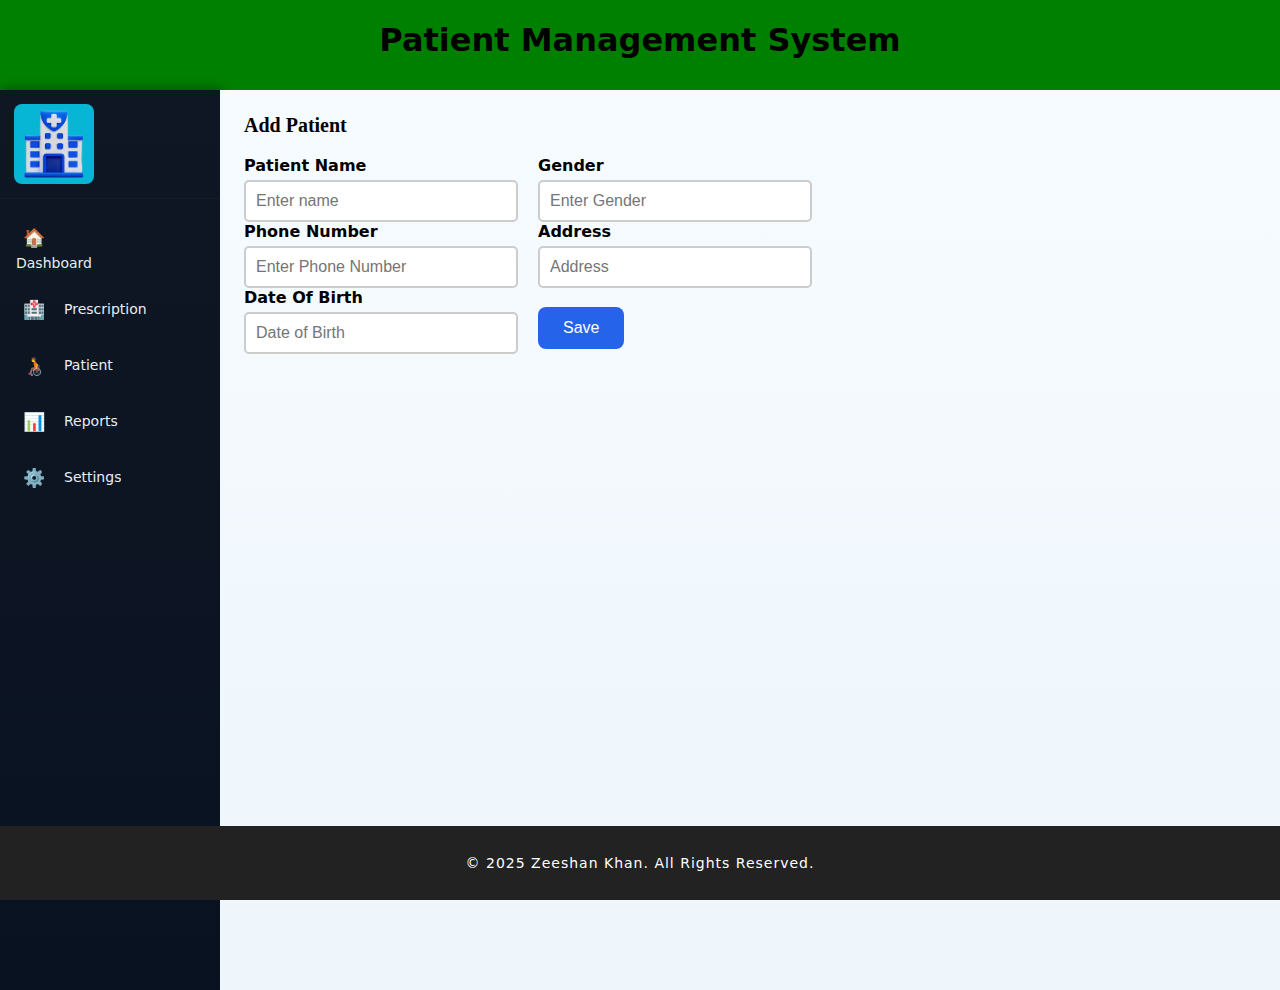
<file: addPatient.html>
<!DOCTYPE html>
<html lang="en">
<head>

  <meta charset="UTF-8">
  <meta name="viewport" content="width=device-width, initial-scale=1.0">
  <title>PMS</title>
  <link rel="stylesheet" href="assets/custom.css">


  
</head>
<body>
  <header id="topbar">
    <h1>Patient Management System</h1>   
    <div class="image-container"></div>
    <img src="assets/logo.png" alt="Photo">
  </div>
  </header>
<div class="app">
  <aside id="sidebar" class="sidebar collapsed" aria-label="Primary sidebar">
    <div class="top">
    <img  class="logo" aria-hidden="true" src="assets/logo.png" alt="Photo">
    </div>

    <nav role="navigation" aria-label="Main navigation">
      <div tabindex="0" class="nav-item" data-has-sub="false" role="link" aria-label="Dashboard">
        <a href="index.html"><div class="icon">🏠</div>
        <div class="label">Dashboard</div></a>
      </div>

      <div class="nav-item" role="button" tabindex="0" aria-expanded="false" data-has-sub="true" aria-controls="inventory-submenu">
        <div class="icon">🏥</div>
        <div class="label">Prescription</div>
      </div>
      <div id="inventory-submenu" class="submenu" aria-hidden="true">
        <a href="newPrescription.html" tabindex="0">New Prescription</a>
        <a href="searchPatientHisotry.html" tabindex="0">Search Patient History</a>
      </div>

      <div class="nav-item" role="button" tabindex="0" aria-expanded="false" data-has-sub="true" aria-controls="patient-submenu">
        <div class="icon">🧑‍🦽</div>
        <div class="label">Patient</div>
      </div>
      <div id="patient-submenu" class="submenu" aria-hidden="true">
        <a href="addPatient.html" tabindex="0">Add Patient</a>
        <a href="LaboratoryTest.html" tabindex="0">Laboratory Test</a>
        <a href="" tabindex="0">Diseases</a>
        <a href="medicine.html" tabindex="0">Medicine</a>
      </div>

      <div tabindex="0" class="nav-item" role="link" aria-label="Reports">
        <div class="icon">📊</div>
       <a href="Reports.html"> <div class="label">Reports</div></a>
      </div>

      <div tabindex="0" class="nav-item" role="link" aria-label="Settings">
        <div class="icon">⚙️</div>
        <div class="label">Settings</div>
      </div>
    </nav>
  </aside>


  <main class="main" id="main">
    <label style="font-family: Cambria, Cochin, Georgia, Times, 'Times New Roman', serif; font-size: 20px;">Add Patient</label><br><br>
    <div class="input-row">
    <div class="input-group">
        <label for="pname">Patient Name</label>
        <input type="text" id="pname" placeholder="Enter name" class="basic-input">
    </div>

    <div class="input-group">
        <label for="gender">Gender</label>
        <input type="text" id="gender" placeholder="Enter Gender" class="basic-input">
    </div>
    </div>

    <div class="input-row">
    <div class="input-group">
        <label for="phoneNumber">Phone Number</label>
        <input type="text" id="phoneNumber" placeholder="Enter Phone Number" class="basic-input">
    </div>
    <div class="input-group">
        <label for="address">Address</label>
        <input type="text" id="address" placeholder="Address" class="basic-input">
    </div>
    </div>

    <div class="input-row">
    <div class="input-group">
        <label for="dateOfBirth">Date Of Birth</label>
        <input type="text" id="dateOfBirth" placeholder="Date of Birth" class="basic-input">
    </div>
    <div class="input-group"><br>
      <button class="btn">Save</button>
    </div>
    </div>

  </main>
</div> 
<footer class="footer">
    <p>© 2025 Zeeshan Khan. All Rights Reserved.</p>
</footer>
</body>
<script>
  (function(){
  
    // handle nav items that have submenus
    const navButtons = document.querySelectorAll('.nav-item[role="button"]');
    navButtons.forEach(btn => {
      const controls = btn.getAttribute('aria-controls');
      const submenu = controls ? document.getElementById(controls) : null;

      const toggleSub = () => {
        const expanded = btn.getAttribute('aria-expanded') === 'true';
        btn.setAttribute('aria-expanded', String(!expanded));
        if (submenu) {
          submenu.classList.toggle('open', !expanded);
          submenu.setAttribute('aria-hidden', String(expanded));
        }
      };

      // click opens submenu
      btn.addEventListener('click', toggleSub);
      // keyboard support: Enter or Space toggles
      btn.addEventListener('keydown', (e) => {
        if (e.key === 'Enter' || e.key === ' ') {
          e.preventDefault();
          toggleSub();
        }
        // optional: left/right keys collapse/expand sidebar
        if (e.key === 'ArrowLeft') {
          document.getElementById('collapseBtn').click();
        }
        if (e.key === 'ArrowRight') {
          const sb = document.getElementById('sidebar');
          if (sb.classList.contains('collapsed')) document.getElementById('collapseBtn').click();
        }
      });
    });

    // close submenus when clicking outside (optional)
    document.addEventListener('click', (e) => {
      if (!sidebar.contains(e.target)) {
        document.querySelectorAll('.submenu.open').forEach(sm => {
          sm.classList.remove('open');
          sm.setAttribute('aria-hidden','true');
          const parentBtn = document.querySelector(`[aria-controls="${sm.id}"]`);
          if (parentBtn) parentBtn.setAttribute('aria-expanded','false');
        });
      }
    });

  })();
</script>

</html>
</file>
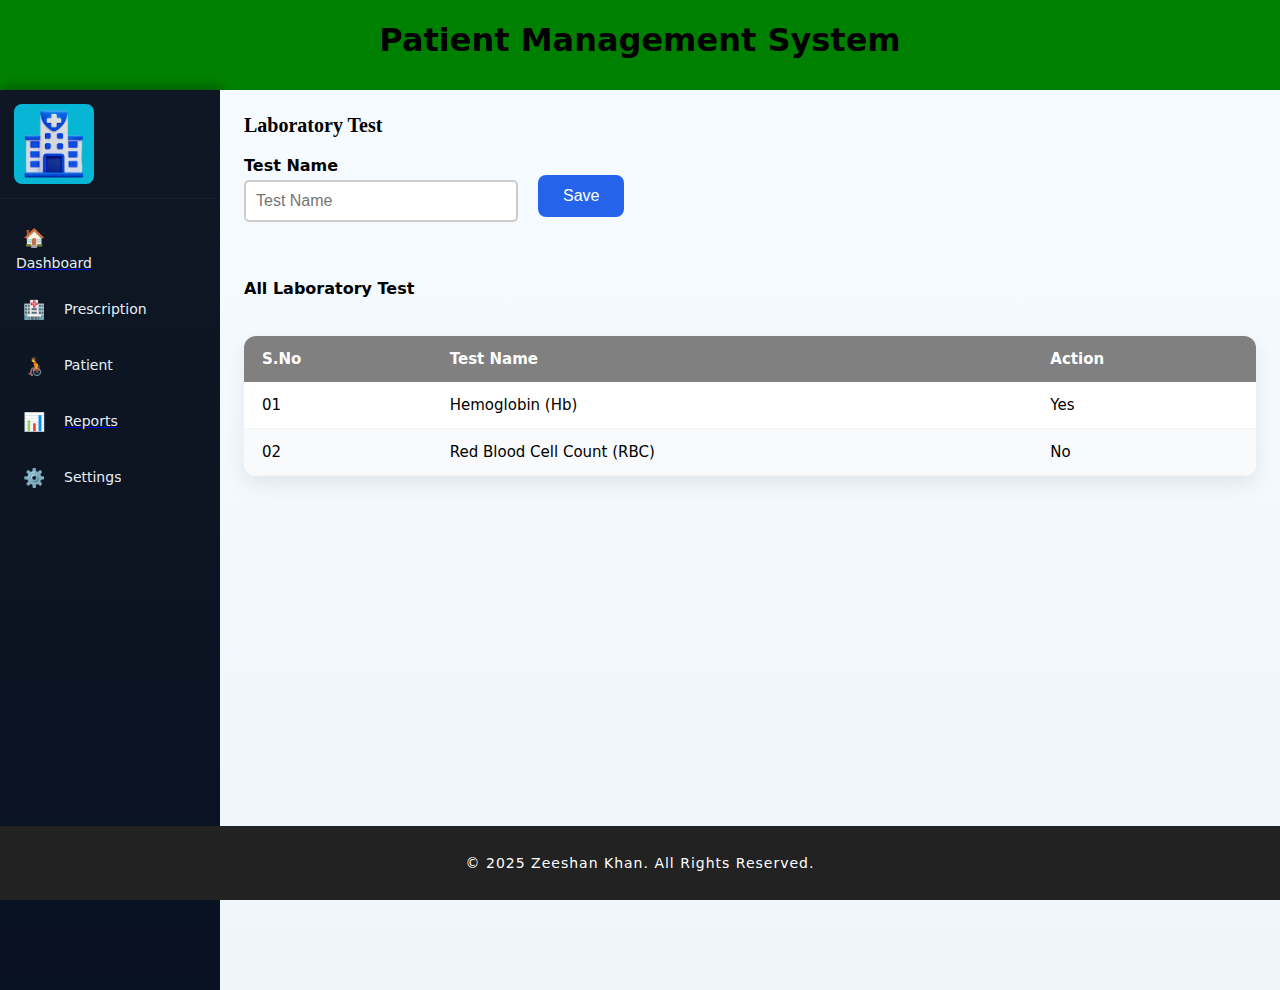
<file: LaboratoryTest.html>
<!DOCTYPE html>
<html lang="en">
<head>

  <meta charset="UTF-8">
  <meta name="viewport" content="width=device-width, initial-scale=1.0">
  <title>PMS</title>
  <link rel="stylesheet" href="assets/custom.css">


  
</head>
<body>
  <header id="topbar">
    <h1>Patient Management System</h1>   
    <div class="image-container"></div>
    <img src="assets/logo.png" alt="Photo">
  </div>
  </header>
<div class="app">
  <aside id="sidebar" class="sidebar collapsed" aria-label="Primary sidebar">
    <div class="top">
    <img  class="logo" aria-hidden="true" src="assets/logo.png" alt="Photo">
    </div>

    <nav role="navigation" aria-label="Main navigation">
      <div tabindex="0" class="nav-item" data-has-sub="false" role="link" aria-label="Dashboard">
        <a href="index.html"><div class="icon">🏠</div>
        <div class="label">Dashboard</div></a>
      </div>

      <div class="nav-item" role="button" tabindex="0" aria-expanded="false" data-has-sub="true" aria-controls="inventory-submenu">
        <div class="icon">🏥</div>
        <div class="label">Prescription</div>
      </div>
      <div id="inventory-submenu" class="submenu" aria-hidden="true">
        <a href="newPrescription.html" tabindex="0">New Prescription</a>
        <a href="searchPatientHisotry.html" tabindex="0">Search Patient History</a>
      </div>

      <div class="nav-item" role="button" tabindex="0" aria-expanded="false" data-has-sub="true" aria-controls="patient-submenu">
        <div class="icon">🧑‍🦽</div>
        <div class="label">Patient</div>
      </div>
      <div id="patient-submenu" class="submenu" aria-hidden="true">
        <a href="addPatient.html" tabindex="0">Add Patient</a>
        <a href="LaboratoryTest.html" tabindex="0">Laboratory Test</a>
        <a href="" tabindex="0">Diseases</a>
        <a href="medicine.html" tabindex="0">Medicine</a>
      </div>

      <div tabindex="0" class="nav-item" role="link" aria-label="Reports">
        <div class="icon">📊</div>
       <a href="Reports.html"> <div class="label">Reports</div></a>
      </div>

      <div tabindex="0" class="nav-item" role="link" aria-label="Settings">
        <div class="icon">⚙️</div>
        <div class="label">Settings</div>
      </div>
    </nav>
  </aside>


  <main class="main" id="main">
    <label style="font-family: Cambria, Cochin, Georgia, Times, 'Times New Roman', serif; font-size: 20px;">Laboratory Test</label><br><br>
    <div class="input-row">
    <div class="input-group">
        <label for="testName">Test Name</label>
        <input type="text" id="testName" placeholder="Test Name" class="basic-input">
    </div>


    <div class="input-group"><br>
      <button class="btn">Save</button>
    </div>
    </div>
    <br><br><br>

        <label for="testName">All Laboratory Test</label>
    <br><br><br>

    <table class="styled-table">
    <thead>
        <tr>
            <th>S.No</th>
            <th>Test Name</th>
            <th>Action</th>
        </tr>
    </thead>

    <tbody>
        <tr>
            <td>01</td>
            <td>Hemoglobin (Hb)</td>
            <td>Yes</td>
        </tr>
                <tr>
            <td>02</td>
            <td>Red Blood Cell Count (RBC)</td>
            <td>No</td>
        </tr>
    </tbody>
</table>

  </main>

</div> 
<footer class="footer">
    <p>© 2025 Zeeshan Khan. All Rights Reserved.</p>
</footer>
</body>
<script>
  (function(){
  
    // handle nav items that have submenus
    const navButtons = document.querySelectorAll('.nav-item[role="button"]');
    navButtons.forEach(btn => {
      const controls = btn.getAttribute('aria-controls');
      const submenu = controls ? document.getElementById(controls) : null;

      const toggleSub = () => {
        const expanded = btn.getAttribute('aria-expanded') === 'true';
        btn.setAttribute('aria-expanded', String(!expanded));
        if (submenu) {
          submenu.classList.toggle('open', !expanded);
          submenu.setAttribute('aria-hidden', String(expanded));
        }
      };

      // click opens submenu
      btn.addEventListener('click', toggleSub);
      // keyboard support: Enter or Space toggles
      btn.addEventListener('keydown', (e) => {
        if (e.key === 'Enter' || e.key === ' ') {
          e.preventDefault();
          toggleSub();
        }
        // optional: left/right keys collapse/expand sidebar
        if (e.key === 'ArrowLeft') {
          document.getElementById('collapseBtn').click();
        }
        if (e.key === 'ArrowRight') {
          const sb = document.getElementById('sidebar');
          if (sb.classList.contains('collapsed')) document.getElementById('collapseBtn').click();
        }
      });
    });

    // close submenus when clicking outside (optional)
    document.addEventListener('click', (e) => {
      if (!sidebar.contains(e.target)) {
        document.querySelectorAll('.submenu.open').forEach(sm => {
          sm.classList.remove('open');
          sm.setAttribute('aria-hidden','true');
          const parentBtn = document.querySelector(`[aria-controls="${sm.id}"]`);
          if (parentBtn) parentBtn.setAttribute('aria-expanded','false');
        });
      }
    });

  })();
</script>

</html>
</file>
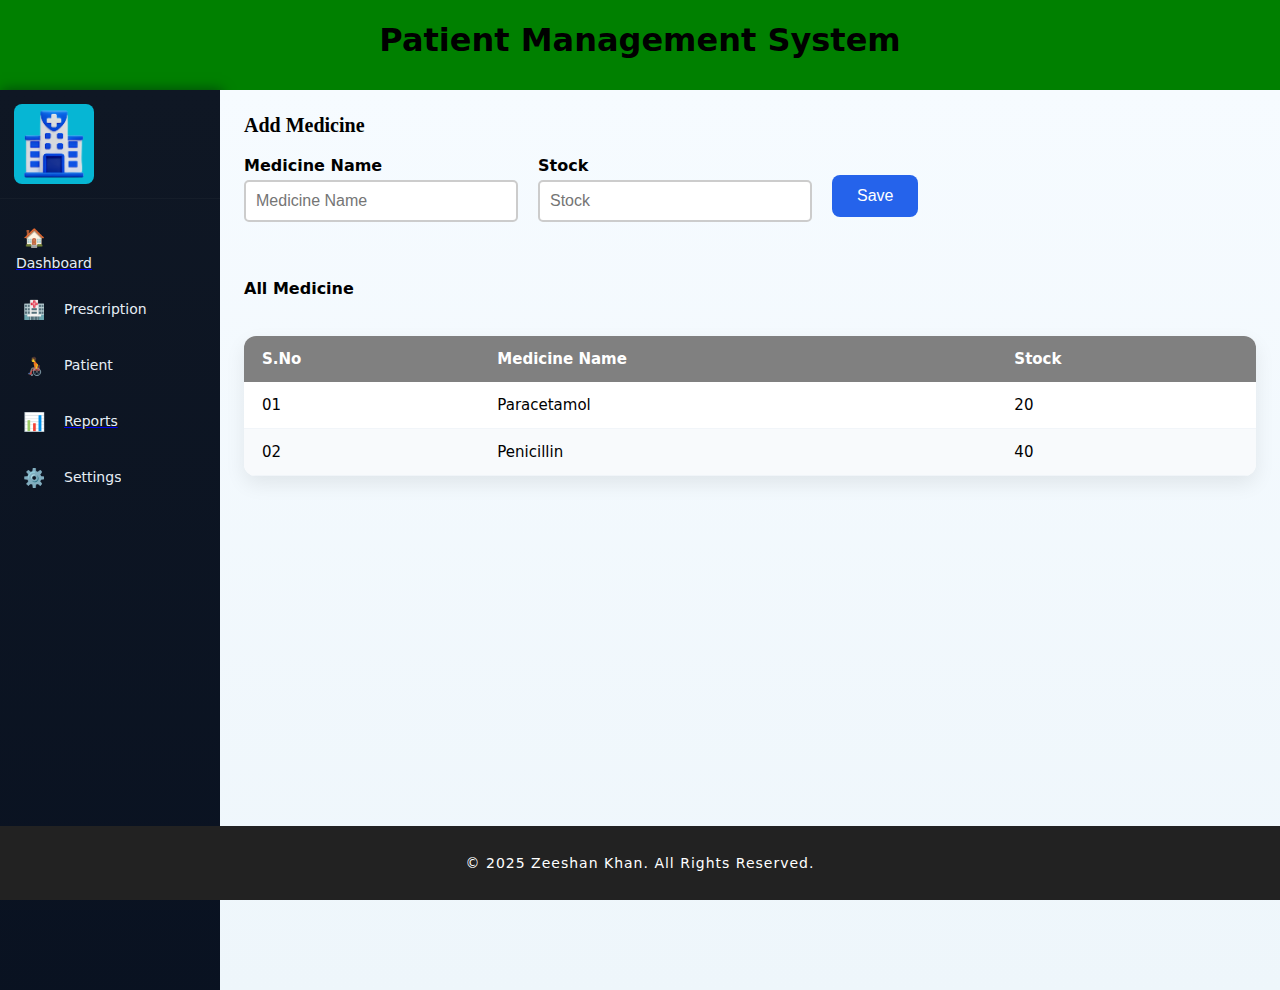
<file: medicine.html>
<!DOCTYPE html>
<html lang="en">
<head>

  <meta charset="UTF-8">
  <meta name="viewport" content="width=device-width, initial-scale=1.0">
  <title>PMS</title>
  <link rel="stylesheet" href="assets/custom.css">


  
</head>
<body>
  <header id="topbar">
    <h1>Patient Management System</h1>   
    <div class="image-container"></div>
    <img src="assets/logo.png" alt="Photo">
  </div>
  </header>
<div class="app">
  <aside id="sidebar" class="sidebar collapsed" aria-label="Primary sidebar">
    <div class="top">
    <img  class="logo" aria-hidden="true" src="assets/logo.png" alt="Photo">
    </div>

    <nav role="navigation" aria-label="Main navigation">
      <div tabindex="0" class="nav-item" data-has-sub="false" role="link" aria-label="Dashboard">
        <a href="index.html"><div class="icon">🏠</div>
        <div class="label">Dashboard</div></a>
      </div>

      <div class="nav-item" role="button" tabindex="0" aria-expanded="false" data-has-sub="true" aria-controls="inventory-submenu">
        <div class="icon">🏥</div>
        <div class="label">Prescription</div>
      </div>
      <div id="inventory-submenu" class="submenu" aria-hidden="true">
        <a href="newPrescription.html" tabindex="0">New Prescription</a>
        <a href="searchPatientHisotry.html" tabindex="0">Search Patient History</a>
      </div>

      <div class="nav-item" role="button" tabindex="0" aria-expanded="false" data-has-sub="true" aria-controls="patient-submenu">
        <div class="icon">🧑‍🦽</div>
        <div class="label">Patient</div>
      </div>
      <div id="patient-submenu" class="submenu" aria-hidden="true">
        <a href="addPatient.html" tabindex="0">Add Patient</a>
        <a href="LaboratoryTest.html" tabindex="0">Laboratory Test</a>
        <a href="" tabindex="0">Diseases</a>
        <a href="medicine.html" tabindex="0">Medicine</a>
      </div>

      <div tabindex="0" class="nav-item" role="link" aria-label="Reports">
        <div class="icon">📊</div>
       <a href="Reports.html"> <div class="label">Reports</div></a>
      </div>

      <div tabindex="0" class="nav-item" role="link" aria-label="Settings">
        <div class="icon">⚙️</div>
        <div class="label">Settings</div>
      </div>
    </nav>
  </aside>


  <main class="main" id="main">
    <label style="font-family: Cambria, Cochin, Georgia, Times, 'Times New Roman', serif; font-size: 20px;">Add Medicine</label><br><br>
    <div class="input-row">
    <div class="input-group">
        <label for="medicineName">Medicine Name</label>
        <input type="text" id="medicineName" placeholder="Medicine Name" class="basic-input">
    </div>
<div class="input-group">
        <label for="stock">Stock</label>
        <input type="text" id="stock" placeholder="Stock" class="basic-input">
    </div>

    <div class="input-group"><br>
      <button class="btn">Save</button>
    </div>
    </div>
    <br><br><br>

        <label for="testName">All Medicine</label>
    <br><br><br>

    <table class="styled-table">
    <thead>
        <tr>
            <th>S.No</th>
            <th>Medicine Name</th>
            <th>Stock</th>
        </tr>
    </thead>

    <tbody>
        <tr>
            <td>01</td>
            <td>Paracetamol</td>
            <td>20</td>
        </tr>
                <tr>
            <td>02</td>
            <td>Penicillin</td>
            <td>40</td>
        </tr>
    </tbody>
</table>

  </main>

</div> 
<footer class="footer">
    <p>© 2025 Zeeshan Khan. All Rights Reserved.</p>
</footer>
</body>
<script>
  (function(){
  
    // handle nav items that have submenus
    const navButtons = document.querySelectorAll('.nav-item[role="button"]');
    navButtons.forEach(btn => {
      const controls = btn.getAttribute('aria-controls');
      const submenu = controls ? document.getElementById(controls) : null;

      const toggleSub = () => {
        const expanded = btn.getAttribute('aria-expanded') === 'true';
        btn.setAttribute('aria-expanded', String(!expanded));
        if (submenu) {
          submenu.classList.toggle('open', !expanded);
          submenu.setAttribute('aria-hidden', String(expanded));
        }
      };

      // click opens submenu
      btn.addEventListener('click', toggleSub);
      // keyboard support: Enter or Space toggles
      btn.addEventListener('keydown', (e) => {
        if (e.key === 'Enter' || e.key === ' ') {
          e.preventDefault();
          toggleSub();
        }
        // optional: left/right keys collapse/expand sidebar
        if (e.key === 'ArrowLeft') {
          document.getElementById('collapseBtn').click();
        }
        if (e.key === 'ArrowRight') {
          const sb = document.getElementById('sidebar');
          if (sb.classList.contains('collapsed')) document.getElementById('collapseBtn').click();
        }
      });
    });

    // close submenus when clicking outside (optional)
    document.addEventListener('click', (e) => {
      if (!sidebar.contains(e.target)) {
        document.querySelectorAll('.submenu.open').forEach(sm => {
          sm.classList.remove('open');
          sm.setAttribute('aria-hidden','true');
          const parentBtn = document.querySelector(`[aria-controls="${sm.id}"]`);
          if (parentBtn) parentBtn.setAttribute('aria-expanded','false');
        });
      }
    });

  })();
</script>

</html>
</file>
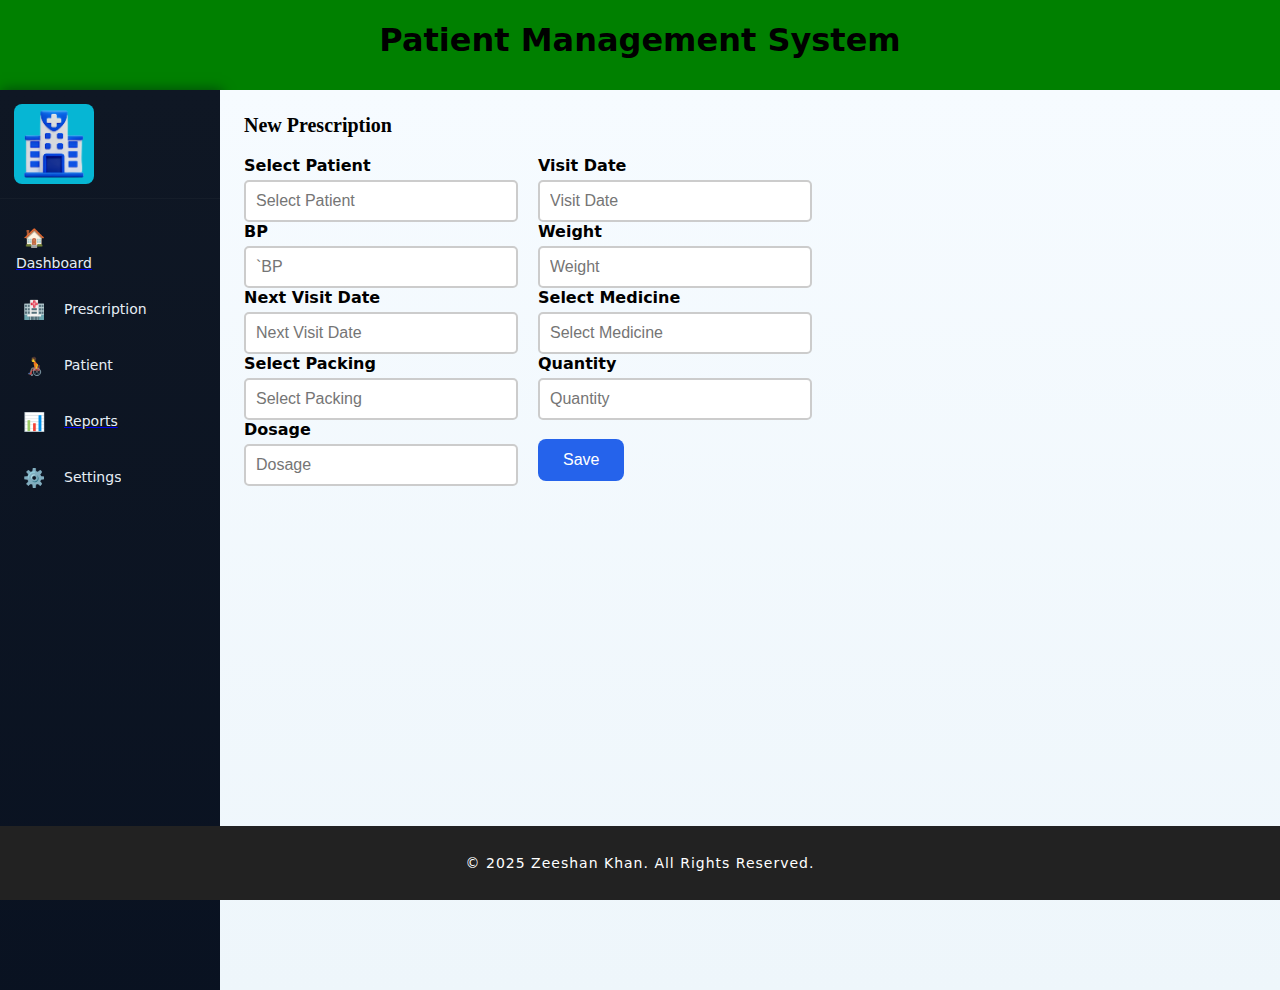
<file: newPrescription.html>
<!DOCTYPE html>
<html lang="en">
<head>

  <meta charset="UTF-8">
  <meta name="viewport" content="width=device-width, initial-scale=1.0">
  <title>PMS</title>
  <link rel="stylesheet" href="assets/custom.css">


  
</head>
<body>
  <header id="topbar">
    <h1>Patient Management System</h1>   
    <div class="image-container"></div>
    <img src="assets/logo.png" alt="Photo">
  </div>
  </header>
<div class="app">
  <aside id="sidebar" class="sidebar collapsed" aria-label="Primary sidebar">
    <div class="top">
    <img  class="logo" aria-hidden="true" src="assets/logo.png" alt="Photo">
    </div>

    <nav role="navigation" aria-label="Main navigation">
      <div tabindex="0" class="nav-item" data-has-sub="false" role="link" aria-label="Dashboard">
        <a href="index.html"><div class="icon">🏠</div>
        <div class="label">Dashboard</div></a>
      </div>

      <div class="nav-item" role="button" tabindex="0" aria-expanded="false" data-has-sub="true" aria-controls="inventory-submenu">
        <div class="icon">🏥</div>
        <div class="label">Prescription</div>
      </div>
      <div id="inventory-submenu" class="submenu" aria-hidden="true">
        <a href="newPrescription.html" tabindex="0">New Prescription</a>
        <a href="searchPatientHisotry.html" tabindex="0">Search Patient History</a>
      </div>

      <div class="nav-item" role="button" tabindex="0" aria-expanded="false" data-has-sub="true" aria-controls="patient-submenu">
        <div class="icon">🧑‍🦽</div>
        <div class="label">Patient</div>
      </div>
      <div id="patient-submenu" class="submenu" aria-hidden="true">
        <a href="addPatient.html" tabindex="0">Add Patient</a>
        <a href="LaboratoryTest.html" tabindex="0">Laboratory Test</a>
        <a href="" tabindex="0">Diseases</a>
        <a href="medicine.html" tabindex="0">Medicine</a>
      </div>

      <div tabindex="0" class="nav-item" role="link" aria-label="Reports">
        <div class="icon">📊</div>
       <a href="Reports.html"> <div class="label">Reports</div></a>
      </div>

      <div tabindex="0" class="nav-item" role="link" aria-label="Settings">
        <div class="icon">⚙️</div>
        <div class="label">Settings</div>
      </div>
    </nav>
  </aside>


<main class="main" id="main">
    <label style="font-family: Cambria, Cochin, Georgia, Times, 'Times New Roman', serif; font-size: 20px;">New Prescription</label><br><br>
    <div class="input-row">
    <div class="input-group">
        <label for="selectPatient">Select Patient</label>
        <input type="text" id="selectPatient" placeholder="Select Patient" class="basic-input">
    </div>

    <div class="input-group">
        <label for="visitDate">Visit Date</label>
        <input type="text" id="visitDate" placeholder="Visit Date" class="basic-input">
    </div>
    </div>

    <div class="input-row">
    <div class="input-group">
        <label for="bp">BP</label>
        <input type="text" id="bp" placeholder="`BP" class="basic-input">
    </div>
    <div class="input-group">
        <label for="weight">Weight</label>
        <input type="text" id="weight" placeholder="Weight" class="basic-input">
    </div>
    </div>

    <div class="input-row">
    <div class="input-group">
        <label for="nextVisitDate">Next Visit Date</label>
        <input type="text" id="nextVisitDate" placeholder="Next Visit Date" class="basic-input">
    </div>
    <div class="input-group">
        <label for="selectMedicine">Select Medicine</label>
        <input type="text" id="selectMedicine" placeholder="Select Medicine" class="basic-input">
    </div>
    </div>
    <div class="input-row">
    <div class="input-group">
        <label for="selectPacking">Select Packing</label>
        <input type="text" id="selectPacking" placeholder="Select Packing" class="basic-input">
    </div>
    <div class="input-group">
        <label for="Quantity">Quantity</label>
        <input type="text" id="quantity" placeholder="Quantity" class="basic-input">
    </div>
  </div>
    <div class="input-row">
      <div class="input-group">
        <label for="Dosage">Dosage</label>
        <input type="text" id="dosage" placeholder="Dosage" class="basic-input">
    </div>
    <div class="input-group"><br>
      <button class="btn">Save</button>
    </div>
    </div>



  </main>

</div> 
<footer class="footer">
    <p>© 2025 Zeeshan Khan. All Rights Reserved.</p>
</footer>
</body>
<script>
  (function(){
  
    // handle nav items that have submenus
    const navButtons = document.querySelectorAll('.nav-item[role="button"]');
    navButtons.forEach(btn => {
      const controls = btn.getAttribute('aria-controls');
      const submenu = controls ? document.getElementById(controls) : null;

      const toggleSub = () => {
        const expanded = btn.getAttribute('aria-expanded') === 'true';
        btn.setAttribute('aria-expanded', String(!expanded));
        if (submenu) {
          submenu.classList.toggle('open', !expanded);
          submenu.setAttribute('aria-hidden', String(expanded));
        }
      };

      // click opens submenu
      btn.addEventListener('click', toggleSub);
      // keyboard support: Enter or Space toggles
      btn.addEventListener('keydown', (e) => {
        if (e.key === 'Enter' || e.key === ' ') {
          e.preventDefault();
          toggleSub();
        }
        // optional: left/right keys collapse/expand sidebar
        if (e.key === 'ArrowLeft') {
          document.getElementById('collapseBtn').click();
        }
        if (e.key === 'ArrowRight') {
          const sb = document.getElementById('sidebar');
          if (sb.classList.contains('collapsed')) document.getElementById('collapseBtn').click();
        }
      });
    });

    // close submenus when clicking outside (optional)
    document.addEventListener('click', (e) => {
      if (!sidebar.contains(e.target)) {
        document.querySelectorAll('.submenu.open').forEach(sm => {
          sm.classList.remove('open');
          sm.setAttribute('aria-hidden','true');
          const parentBtn = document.querySelector(`[aria-controls="${sm.id}"]`);
          if (parentBtn) parentBtn.setAttribute('aria-expanded','false');
        });
      }
    });

  })();
</script>

</html>
</file>
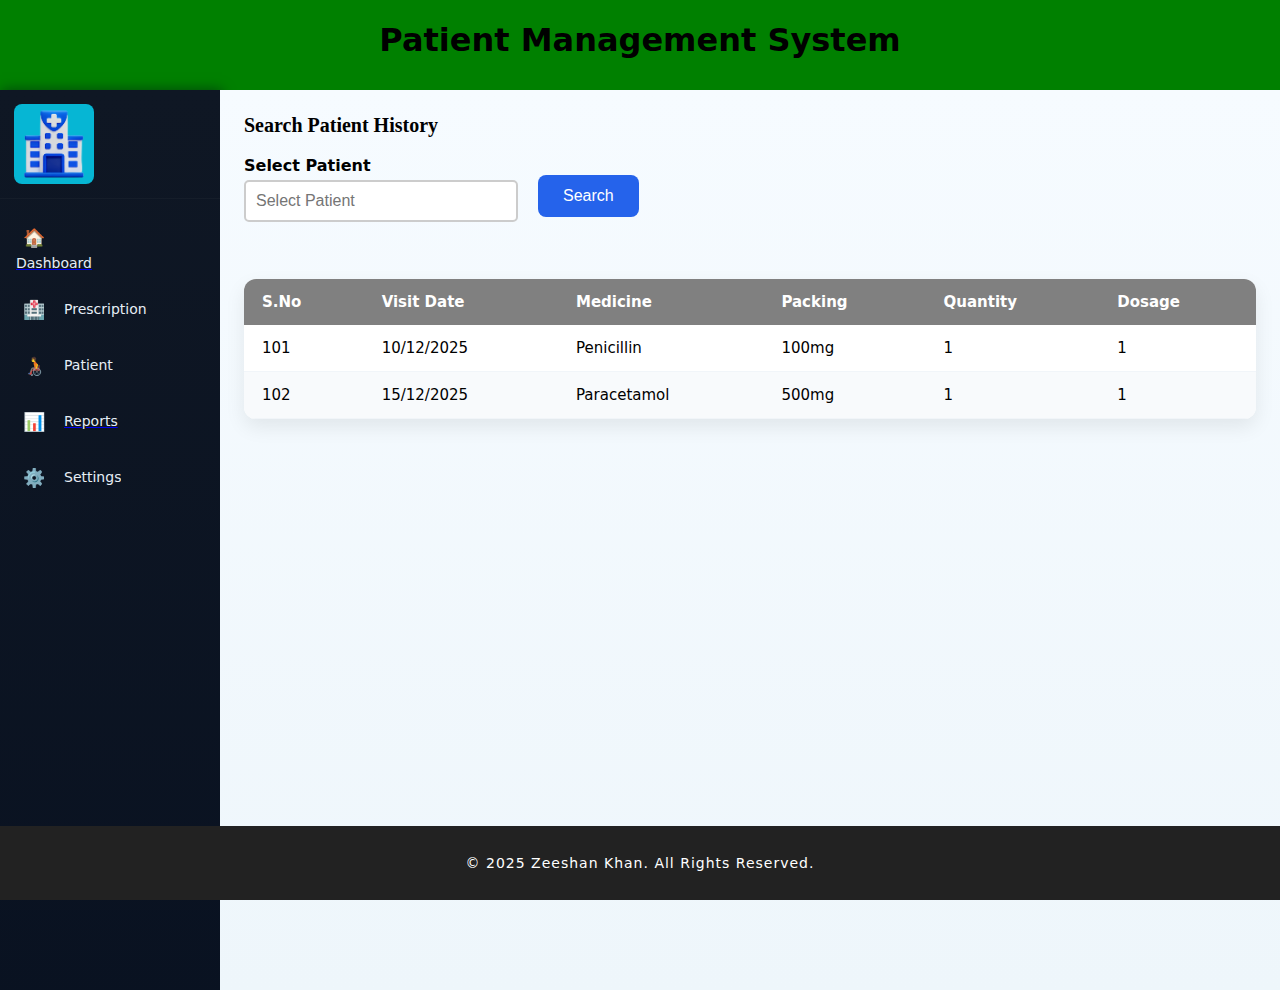
<file: searchPatientHisotry.html>
<!DOCTYPE html>
<html lang="en">
<head>

  <meta charset="UTF-8">
  <meta name="viewport" content="width=device-width, initial-scale=1.0">
  <title>PMS</title>
  <link rel="stylesheet" href="assets/custom.css">


  
</head>
<body>
  <header id="topbar">
    <h1>Patient Management System</h1>   
    <div class="image-container"></div>
    <img src="assets/logo.png" alt="Photo">
  </div>
  </header>
<div class="app">
  <aside id="sidebar" class="sidebar collapsed" aria-label="Primary sidebar">
    <div class="top">
    <img  class="logo" aria-hidden="true" src="assets/logo.png" alt="Photo">
    </div>

    <nav role="navigation" aria-label="Main navigation">
      <div tabindex="0" class="nav-item" data-has-sub="false" role="link" aria-label="Dashboard">
        <a href="index.html"><div class="icon">🏠</div>
        <div class="label">Dashboard</div></a>
      </div>

      <div class="nav-item" role="button" tabindex="0" aria-expanded="false" data-has-sub="true" aria-controls="inventory-submenu">
        <div class="icon">🏥</div>
        <div class="label">Prescription</div>
      </div>
      <div id="inventory-submenu" class="submenu" aria-hidden="true">
        <a href="newPrescription.html" tabindex="0">New Prescription</a>
        <a href="searchPatientHisotry.html" tabindex="0">Search Patient History</a>
      </div>

      <div class="nav-item" role="button" tabindex="0" aria-expanded="false" data-has-sub="true" aria-controls="patient-submenu">
        <div class="icon">🧑‍🦽</div>
        <div class="label">Patient</div>
      </div>
      <div id="patient-submenu" class="submenu" aria-hidden="true">
        <a href="addPatient.html" tabindex="0">Add Patient</a>
        <a href="LaboratoryTest.html" tabindex="0">Laboratory Test</a>
        <a href="" tabindex="0">Diseases</a>
        <a href="medicine.html" tabindex="0">Medicine</a>
      </div>

      <div tabindex="0" class="nav-item" role="link" aria-label="Reports">
        <div class="icon">📊</div>
       <a href="Reports.html"> <div class="label">Reports</div></a>
      </div>

      <div tabindex="0" class="nav-item" role="link" aria-label="Settings">
        <div class="icon">⚙️</div>
        <div class="label">Settings</div>
      </div>
    </nav>
  </aside>


  <main class="main" id="main">
    <label style="font-family: Cambria, Cochin, Georgia, Times, 'Times New Roman', serif; font-size: 20px;">Search Patient History</label><br><br>
    <div class="input-row">
    <div class="input-group">
        <label for="selectPatient">Select Patient</label>
        <input type="text" id="selectPatient" placeholder="Select Patient" class="basic-input">
    </div>


    <div class="input-group"><br>
      <button class="btn">Search</button>
    </div>
    </div>
    <br><br><br>
    <table class="styled-table">
    <thead>
        <tr>
            <th>S.No</th>
            <th>Visit Date</th>
            <th>Medicine</th>
            <th>Packing</th>
            <th>Quantity</th>
            <th>Dosage</th>
        </tr>
    </thead>

    <tbody>
        <tr>
            <td>101</td>
            <td>10/12/2025</td>
            <td>Penicillin</td>
            <td>100mg</td>
            <td>1</td>
            <td>1</td>
        </tr>
                <tr>
            <td>102</td>
            <td>15/12/2025</td>
            <td>Paracetamol</td>
            <td>500mg</td>
            <td>1</td>
            <td>1</td>
        </tr>
    </tbody>
</table>

  </main>

</div> 
<footer class="footer">
    <p>© 2025 Zeeshan Khan. All Rights Reserved.</p>
</footer>
</body>
<script>
  (function(){
  
    // handle nav items that have submenus
    const navButtons = document.querySelectorAll('.nav-item[role="button"]');
    navButtons.forEach(btn => {
      const controls = btn.getAttribute('aria-controls');
      const submenu = controls ? document.getElementById(controls) : null;

      const toggleSub = () => {
        const expanded = btn.getAttribute('aria-expanded') === 'true';
        btn.setAttribute('aria-expanded', String(!expanded));
        if (submenu) {
          submenu.classList.toggle('open', !expanded);
          submenu.setAttribute('aria-hidden', String(expanded));
        }
      };

      // click opens submenu
      btn.addEventListener('click', toggleSub);
      // keyboard support: Enter or Space toggles
      btn.addEventListener('keydown', (e) => {
        if (e.key === 'Enter' || e.key === ' ') {
          e.preventDefault();
          toggleSub();
        }
        // optional: left/right keys collapse/expand sidebar
        if (e.key === 'ArrowLeft') {
          document.getElementById('collapseBtn').click();
        }
        if (e.key === 'ArrowRight') {
          const sb = document.getElementById('sidebar');
          if (sb.classList.contains('collapsed')) document.getElementById('collapseBtn').click();
        }
      });
    });

    // close submenus when clicking outside (optional)
    document.addEventListener('click', (e) => {
      if (!sidebar.contains(e.target)) {
        document.querySelectorAll('.submenu.open').forEach(sm => {
          sm.classList.remove('open');
          sm.setAttribute('aria-hidden','true');
          const parentBtn = document.querySelector(`[aria-controls="${sm.id}"]`);
          if (parentBtn) parentBtn.setAttribute('aria-expanded','false');
        });
      }
    });

  })();
</script>

</html>
</file>
<file: assets/custom.css>
#topbar {
  list-style-type: none;
  margin: 0;
  padding: 0;
  height: 90px;
  overflow: hidden;
  background-color: green;
  text-align: center;
}

 :root{
    --sidebar-collapsed: 60px;
    --sidebar-expanded: 220px;
    --sidebar-bg: #0f1724;       /* dark slate */
    --accent: #06b6d4;           /* cyan */
    --text: #e6eef6;
    --muted: #94a3b8;
    --transition: 250ms cubic-bezier(.2,.9,.3,1);
  }

  html,body{height:100%;margin:0;font-family:Inter,system-ui,-apple-system,Segoe UI,Roboto,"Helvetica Neue",Arial;}
  .app {
    display:flex;
    min-height:100vh;
  }

  /* SIDEBAR */
  .sidebar {
    width: var(--sidebar-expanded);
    max-width: var(--sidebar-expanded);
    height:100vh;
    background:linear-gradient(180deg,var(--sidebar-bg),#071020 140%);
    color:var(--text);
    transition: width var(--transition);
    box-shadow: 2px 0 12px rgba(2,6,23,0.5);
    overflow: hidden;
  }

  .sidebar .top {
    display:flex;
    align-items:center;
    gap:12px;
    padding:14px;
    border-bottom:1px solid rgba(255,255,255,0.03);
  }

  .logo {
    width:80px;
    height:80px;
    border-radius:8px;
    background:var(--accent);
    display:inline-flex;
    align-items:center;
    justify-content:center;
    flex:0 0 36px;
  }

  .sidebar.collapsed .brand{opacity:0;pointer-events:none;height:0;}

/* NAV LIST */
  nav{padding:10px 6px;}
  .nav-item {
    display:flex;
    align-items:center;
    gap:12px;
    padding:10px;
    border-radius:8px;
    color:var(--text);
    cursor:pointer;
    user-select:none;
    text-decoration:none;
    transition: background var(--transition), transform 120ms;
  }
  .nav-item:focus, .nav-item:hover {
    background: rgba(255,255,255,0.03);
    transform: translateX(2px);
    outline:none;
  }
  .nav-item .icon {
    width:36px; height:36px; flex:0 0 36px;
    display:inline-grid; place-items:center;
    color:var(--accent);
    font-size:18px;
  }
  .nav-item .label {
    font-size:14px;
    color:var(--text);
    white-space:nowrap;
    overflow:hidden;
    text-overflow:ellipsis;
  }
  /* .sidebar.collapsed .label{display:none;} */

  /* submenu */
  .submenu {
    margin-left:48px; /* indent under label */
    max-height:0;
    overflow:hidden;
    transition: max-height var(--transition);
    display:flex;
    flex-direction:column;
    gap:6px;
    padding-right:6px;
  }
  .submenu.open { max-height: 240px; } /* big enough for 4-6 items */

  .submenu a {
    padding:8px 10px;
    border-radius:6px;
    text-decoration:none;
    color:var(--muted);
    font-size:13px;
  }
  .submenu a:hover, .submenu a:focus {
    color:var(--text);
    background: rgba(255,255,255,0.02);
  }

  /* Toggle control */
  .toggle-btn {
    margin-left:auto;
    background:transparent;
    border:none;
    color:var(--muted);
    cursor:pointer;
    padding:6px;
  }

  /* MAIN content */
  .main {
    flex:1;
    padding:24px;
    background: linear-gradient(180deg,#f6fbff,#eef6fb);
  }

  /* small responsive behavior */
  @media (max-width:700px){
    .sidebar{ position:fixed; z-index:30; left:0; top:0; bottom:0; transform: translateX(-4px); }
    .app { padding-left: var(--sidebar-collapsed); }
  }

  /* accessibility focus ring */
  .nav-item:focus-visible, .toggle-btn:focus-visible, .submenu a:focus-visible {
    box-shadow: 0 0 0 3px rgba(6,182,212,0.14);
  }

.input-row {
    display: flex;
    gap: 20px; /* space between inputs */
}

.input-group {
    display: flex;
    flex-direction: column; /* label above input */
}

label {
    font-size: 16px;
    font-weight: 600;
    margin-bottom: 5px;
}

.basic-input {
    padding: 10px;
    width: 250px;
    border: 2px solid #ccc;
    border-radius: 5px;
    font-size: 16px;
}

.basic-input:focus {
    border-color: #4CAF50;
    outline: none;
}

#map {
    width: 100%;
    height: 400px;
    margin-top: 20px;
    border: 3px solid #4CAF50;
    border-radius: 10px;
}


.calendar {
    width: 320px;
    position: relative;
    border: 1px solid #ccc;
    border-radius: 10px;
    padding: 15px;
}

.calendar-header {
    display: flex;
    justify-content: space-between;
    align-items: center;
}

.weekdays, .days {
    display: grid;
    grid-template-columns: repeat(7, 1fr);
    margin-top: 10px;
}

.weekdays div {
    font-weight: bold;
}

.days div {
    padding: 10px;
    margin: 3px;
    background: #e3f2fd;
    border-radius: 5px;
}


/* Table css start from here */
.table-container {
  width: 100%;
  max-width: 900px;
  /* margin: 40px auto; */
  padding: 10px;
}

.styled-table {
  width: 100%;
  border-collapse: collapse;
  background: white;
  border-radius: 12px;
  overflow: hidden;
  box-shadow: 0 8px 20px rgba(0,0,0,0.08);
}

.styled-table thead {
  background: gray; /* gray header */
  color: #fff;
}

.styled-table th,
.styled-table td {
  padding: 14px 18px;
  text-align: left;
  font-size: 15px;
}

.styled-table tbody tr {
  border-bottom: 1px solid #f1f5f9;
  transition: background 0.2s ease;
}

.styled-table tbody tr:nth-child(even) {
  background: #f8fafc; /* Zebra rows */
}

.styled-table tbody tr:hover {
  background: #eef2ff; /* Light gray hover */
}

/* Status badges */
.badge {
  padding: 6px 12px;
  border-radius: 20px;
  color: white;
  font-size: 13px;
  font-weight: 600;
}

.badge.success { background: #16a34a; }
.badge.pending { background: #f59e0b; }
.badge.danger  { background: #dc2626; }

/* Mobile responsive */
@media (max-width: 600px) {
  .styled-table thead {
    display: none;
  }

  .styled-table, .styled-table tbody, .styled-table tr, .styled-table td {
    display: block;
    width: 100%;
  }

  .styled-table tr {
    margin-bottom: 15px;
    background: white;
    padding: 12px;
    border-radius: 10px;
    box-shadow: 0 4px 12px rgba(0,0,0,0.05);
  }

  .styled-table td {
    text-align: right;
    padding-left: 50%;
    position: relative;
  }

  .styled-table td::before {
    content: attr(data-label);
    position: absolute;
    left: 15px;
    color: #475569;
    font-weight: bold;
    text-transform: uppercase;
    font-size: 12px;
  }
}

.btn {
  padding: 12px 25px;
  background: #2563eb; /* Blue */
  color: #fff;
  border: none;
  border-radius: 8px;
  cursor: pointer;
  font-size: 16px;
  transition: 0.3s;
}

.btn:hover {
  background: #1e40af; /* Darker blue */
  transform: translateY(-2px);
}

.footer {
    background-color: #222;
    color: #fff;
    padding: 15px 0;
    text-align: center;
    font-size: 14px;
    letter-spacing: 1px;
    position: fixed; 
    bottom: 0;
    width: 100%;
}


.video-container {
    width: 70%;
    margin: 20px auto;
    border-radius: 12px;
    overflow: hidden;
    box-shadow: 0 4px 15px rgba(0, 0, 0, 0.3);
}

video {
    width: 100%;
    height: auto;
    display: block;
}
</file>
